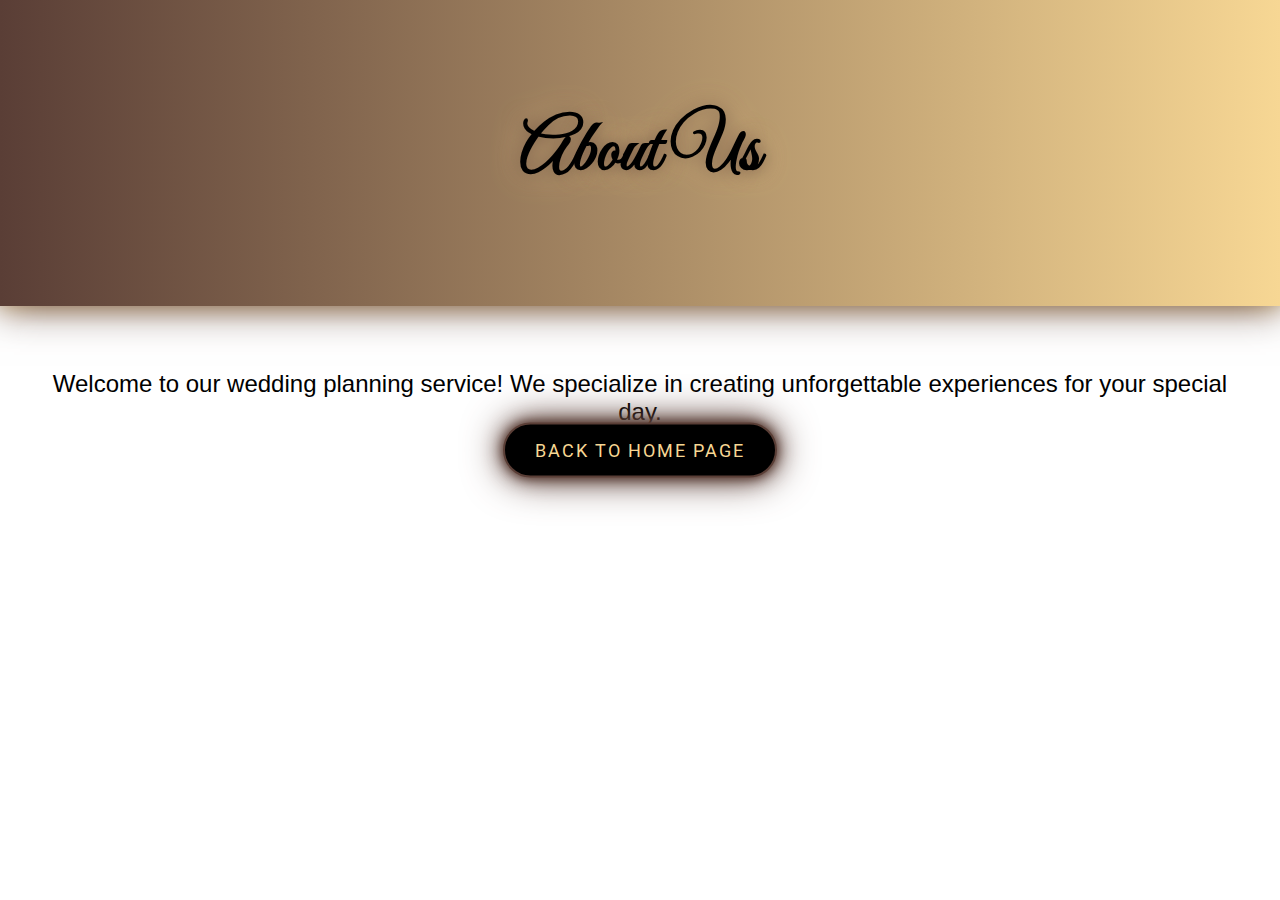
<file: about.html>
<!DOCTYPE html>
<html lang="en">
<head>
    <meta charset="UTF-8">
    <meta name="viewport" content="width=device-width, initial-scale=1.0">
    <title>About Us</title>
    <link rel="stylesheet" href="styles.css">
    <link href="https://fonts.googleapis.com/css2?family=Great+Vibes&family=Roboto:wght@400;700&display=swap" rel="stylesheet">
</head>
<body>
    <header>
        <div class="neon-effect"></div>
        <h1>About Us</h1>
    </header>
    <main>
        <p>Welcome to our wedding planning service! We specialize in creating unforgettable experiences for your special day.</p>
    </main>
    <div class="button-container">
        <a href="index.html">
            <button class="neon-button">Back to Home page</button>
        </a>
    </div>
    <footer>
        <p>&copy; 2025 INIM. All rights reserved.</p>
    </footer>
</body>
</html>
</file>
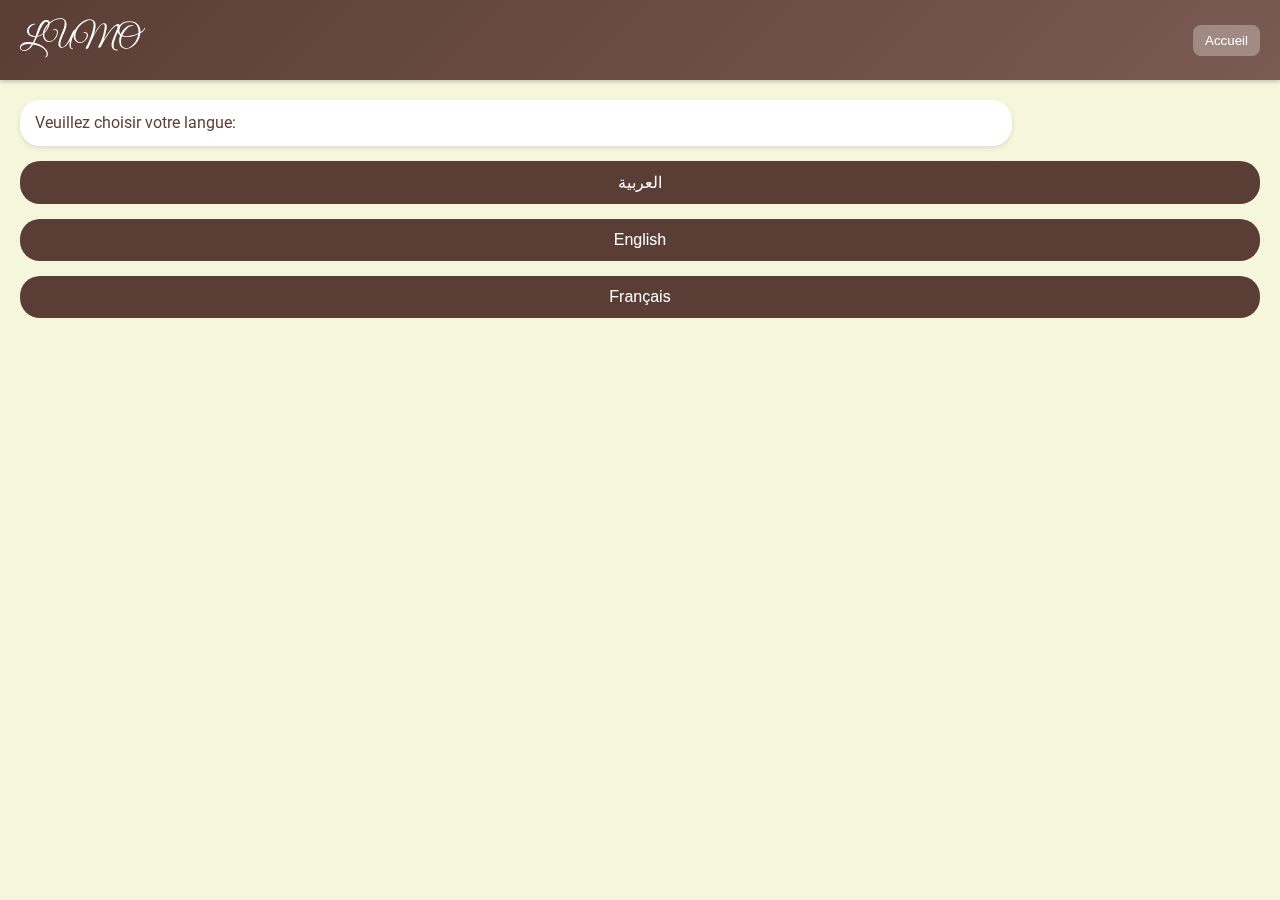
<file: bot2.html>
<!DOCTYPE html>
<html lang="fr" dir="ltr">
<head>
  <meta charset="UTF-8">
  <meta name="viewport" content="width=device-width, initial-scale=1.0">
  <title>مساعد زفاف ذكي</title>
  <link href="https://fonts.googleapis.com/css?family=Great+Vibes|Roboto:400,500&display=swap" rel="stylesheet">
  <style>
    :root {
      --primary: #5a3e36;       /* Main brown color for buttons and accents */
      --secondary: #7a5a52;     /* Slightly lighter brown for hover effect */
      --bg: #F5F5DC;            /* Beige background */
      --text: #5D4037;          /* Dark brown for text */
      --header-bg: linear-gradient(135deg, var(--primary), var(--secondary));
    }
    * {
      box-sizing: border-box;
    }
    body {
      font-family: 'Roboto', sans-serif;
      margin: 0;
      background: var(--bg);
      color: var(--text);
      overflow: hidden;
    }
    /* Full-Screen Chat Container */
    .chat-box {
      position: fixed;
      top: 0;
      left: 0;
      width: 100%;
      height: 100vh;
      background: rgba(245, 245, 220, 0.95);
      backdrop-filter: blur(8px);
      -webkit-backdrop-filter: blur(8px);
      display: flex;
      flex-direction: column;
      overflow: hidden;
    }
    /* Header */
    .chat-header {
      padding: 20px;
      background: var(--header-bg);
      color: #fff;
      display: flex;
      justify-content: space-between;
      align-items: center;
      box-shadow: 0 2px 4px rgba(0,0,0,0.2);
    }
    .chat-header span {
      font-family: 'Great Vibes', cursive;
      font-size: 2em;
    }
    .header-buttons button {
      background: rgba(255, 255, 255, 0.3);
      border: none;
      color: #fff;
      padding: 8px 12px;
      border-radius: 8px;
      cursor: pointer;
      transition: background 0.3s;
    }
    .header-buttons button:hover {
      background: rgba(255, 255, 255, 0.5);
    }
    /* Chat Body */
    .chat-body {
      flex: 1;
      padding: 20px;
      overflow-y: auto;
      background: transparent;
      display: flex;
      flex-direction: column;
      gap: 10px;
    }
    .message {
      padding: 12px 15px;
      border-radius: 20px;
      max-width: 80%;
      font-size: 1em;
      line-height: 1.4;
      word-wrap: break-word;
      animation: fadeInScale 0.3s ease;
    }
    @keyframes fadeInScale {
      from { transform: scale(0.95); opacity: 0; }
      to { transform: scale(1); opacity: 1; }
    }
    .bot-message {
      background: #fff;
      box-shadow: 0 2px 5px rgba(0,0,0,0.1);
      color: var(--text);
    }
    .user-message {
      background: var(--primary);
      color: #fff;
      align-self: flex-end;
    }
    /* Option Buttons */
    .option-btn {
      display: block;
      width: 100%;
      padding: 12px;
      border: none;
      border-radius: 20px;
      background: var(--primary);
      color: #fff;
      font-size: 1em;
      font-weight: 500;
      cursor: pointer;
      transition: background 0.2s, transform 0.2s;
      margin-top: 5px;
    }
    .option-btn:hover {
      background: var(--secondary);
    }
    .option-btn:active {
      transform: scale(0.98);
    }
    /* Container for Initial Options */
    #initialOptions {
      display: flex;
      flex-direction: column;
      gap: 10px;
    }
    /* Typing Indicator */
    .typing-indicator {
      display: flex;
      gap: 4px;
      align-items: center;
      margin: 10px 0;
    }
    .typing-dot {
      width: 8px;
      height: 8px;
      background: #ccc;
      border-radius: 50%;
      animation: bounce 1s infinite;
    }
    @keyframes bounce {
      0%, 100% { transform: translateY(0); }
      50% { transform: translateY(-5px); }
    }
    /* Input Field */
    .email-input {
      width: 100%;
      padding: 12px;
      border: 1px solid #ccc;
      border-radius: 20px;
      font-size: 1em;
      margin-top: 10px;
    }
    .error-message {
      color: #ff4d4d;
      font-size: 0.9em;
      margin-top: 5px;
    }
  </style>
</head>
<body>

<div class="chat-box" id="chatBox">
  <div class="chat-header">
    <span id="chatHeaderText">LUMO</span>
    <div class="header-buttons">
      <button id="homeButton">Accueil</button>
    </div>
  </div>
  <div class="chat-body" id="chatBody">
    <!-- Dynamic chat messages and options will be appended here -->
  </div>
</div>

<script>
  // Global variables
  let currentLanguage = null;
  let languagePromptDisplayed = false;
  let weddingPlan = {}; // Object to store wedding game choices

  // Language translations
  const translations = {
    ar: {
      welcome: "🎉 مرحبا! أنا هنا لمساعدتك في تخطيط حفل الزفاف، من أين نبدأ؟",
      header: "LUMO",
      home: "الرئيسية",
      packages: "عرض الباقات",
      designs: "تصميم الدعوات",
      booking: "حجز موعد",
      tips: "نصائح الزفاف",
      faq: "أسئلة شائعة",
      game: "لعبة تنظيم الحفل",
      back: "رجوع",
      packagesMessage: "🎁 لدينا مجموعة مميزة من الباقات!",
      designMessage: "🎨 لدينا العديد من التصاميم الرائعة!",
      bookingMessage: "📅 متى ترغب في مقابلة الاستشاري؟",
      tipsMessage: "📝 إليك بعض النصائح المفيدة!",
      faqMessage: "❓ هل لديك أسئلة؟ إليك بعض الأسئلة الشائعة:",
      chooseLanguage: "من فضلك اختر لغتك:",
      languages: { ar: "العربية", en: "English", fr: "Français" },
      invalidEmail: "❌ الرجاء إدخال بريد إلكتروني صالح."
    },
    en: {
      welcome: "🎉 Hello! I'm here to help you plan your wedding, where do we start?",
      header: "LUMO",
      home: "Home",
      packages: "View Packages",
      designs: "Design Invitations",
      booking: "Book an Appointment",
      tips: "Wedding Tips",
      faq: "FAQs",
      game: "Plan Your Wedding Game",
      back: "Back",
      packagesMessage: "🎁 We have an amazing range of packages!",
      designMessage: "🎨 We have many wonderful designs!",
      bookingMessage: "📅 When would you like to meet with the consultant?",
      tipsMessage: "📝 Here are some helpful tips!",
      faqMessage: "❓ Do you have any questions? Here are some FAQs:",
      chooseLanguage: "Please choose your language:",
      languages: { ar: "العربية", en: "English", fr: "Français" },
      invalidEmail: "❌ Please enter a valid email."
    },
    fr: {
      welcome: "🎉 Bonjour! Je suis ici pour vous aider à planifier votre mariage, par où commencer?",
      header: "LUMO",
      home: "Accueil",
      packages: "Voir les forfaits",
      designs: "Concevoir les invitations",
      booking: "Prendre rendez-vous",
      tips: "Conseils de mariage",
      faq: "FAQ",
      game: "Jeu d'organisation de mariage",
      back: "Retour",
      packagesMessage: "🎁 Nous avons une gamme de forfaits incroyable!",
      designMessage: "🎨 Nous avons de nombreux designs magnifiques!",
      bookingMessage: "📅 Quand souhaitez-vous rencontrer le consultant?",
      tipsMessage: "📝 Voici quelques conseils utiles!",
      faqMessage: "❓ Avez-vous des questions? Voici quelques FAQ:",
      chooseLanguage: "Veuillez choisir votre langue:",
      languages: { ar: "العربية", en: "English", fr: "Français" },
      invalidEmail: "❌ Veuillez saisir un email valide."
    }
  };

  /* Helper: Create and return a button element with provided text and click callback */
  function createOptionButton(text, callback) {
    const btn = document.createElement("button");
    btn.className = "option-btn";
    btn.textContent = text;
    btn.addEventListener("click", () => {
      btn.style.transform = "scale(0.98)";
      setTimeout(() => { btn.style.transform = ""; }, 150);
      callback();
    });
    return btn;
  }

  /* Helper: Add a message to the chat body */
  function addMessage(text, isUser = false, isKey = false) {
    const chatBody = document.getElementById('chatBody');
    const msgDiv = document.createElement('div');
    msgDiv.className = `message ${isUser ? 'user-message' : 'bot-message'}`;
    if (isKey && !currentLanguage) {
      msgDiv.textContent = translations["fr"].chooseLanguage;
      msgDiv.classList.add("language-prompt");
    } else {
      msgDiv.textContent = text;
    }
    chatBody.appendChild(msgDiv);
    chatBody.scrollTop = chatBody.scrollHeight;
  }

  /* Helper: Remove all option buttons from chat body */
  function removeOptionButtons() {
    document.querySelectorAll('#chatBody .option-btn').forEach(btn => btn.remove());
  }

  /* Language selection UI */
  function showLanguageSelection() {
    const chatBody = document.getElementById("chatBody");
    chatBody.innerHTML = "";
    if (!languagePromptDisplayed) {
      addMessage("", false, true);
      languagePromptDisplayed = true;
    }
    const langOptions = translations["fr"].languages;
    Object.keys(langOptions).forEach(lang => {
      const btn = createOptionButton(langOptions[lang], () => selectLanguage(lang));
      chatBody.appendChild(btn);
    });
  }

  /* Set the selected language and update header texts */
  function selectLanguage(lang) {
    currentLanguage = lang;
    document.documentElement.lang = lang;
    document.documentElement.dir = (lang === 'ar') ? 'rtl' : 'ltr';
    document.getElementById('chatHeaderText').textContent = translations[lang].header;
    document.getElementById('homeButton').textContent = translations[lang].home;
    // Remove any language prompt messages
    document.querySelectorAll('.language-prompt').forEach(el => el.remove());
    removeOptionButtons();
    addMessage(translations[lang].welcome);
    showInitialOptions();
  }

  /* Reset language selection */
  function goHome() {
    currentLanguage = null;
    languagePromptDisplayed = false;
    document.getElementById('chatHeaderText').textContent = translations["fr"].header;
    document.getElementById('homeButton').textContent = translations["fr"].home;
    document.getElementById("chatBody").innerHTML = "";
    showLanguageSelection();
  }

  /* Show initial options for the chatbot */
  function showInitialOptions() {
    const chatBody = document.getElementById('chatBody');
    const optionsDiv = document.createElement("div");
    optionsDiv.id = "initialOptions";
    optionsDiv.appendChild(createOptionButton(translations[currentLanguage].packages, showPackages));
    optionsDiv.appendChild(createOptionButton(translations[currentLanguage].designs, showDesigns));
    optionsDiv.appendChild(createOptionButton(translations[currentLanguage].booking, startBooking));
    optionsDiv.appendChild(createOptionButton(translations[currentLanguage].tips, showTips));
    optionsDiv.appendChild(createOptionButton(translations[currentLanguage].faq, askAboutWedding));
    optionsDiv.appendChild(createOptionButton(translations[currentLanguage].game, planWeddingGame));
    optionsDiv.appendChild(createOptionButton(translations[currentLanguage].back, goHome));
    chatBody.appendChild(optionsDiv);
  }

  /* Typing Indicator */
  function showTypingIndicator() {
    const typingDiv = document.createElement('div');
    typingDiv.className = 'typing-indicator';
    typingDiv.innerHTML = '<div class="typing-dot"></div><div class="typing-dot"></div><div class="typing-dot"></div>';
    document.getElementById('chatBody').appendChild(typingDiv);
  }
  function hideTypingIndicator() {
    const typingDiv = document.querySelector('.typing-indicator');
    if (typingDiv) typingDiv.remove();
  }

  /* Packages section */
  function showPackages() {
    showTypingIndicator();
    setTimeout(() => {
      hideTypingIndicator();
      addMessage(translations[currentLanguage].packagesMessage);
      const packages = {
        ar: [
          '🎀 الباقة الأساسية - 5000 د.ج',
          '🎀 الباقة الفاخرة - 8000 د.ج',
          '🎀 الباقة الملكية - 12000 د.ج'
        ],
        en: [
          '🎀 Basic Package - 5000 DZD',
          '🎀 Premium Package - 8000 DZD',
          '🎀 Royal Package - 12000 DZD'
        ],
        fr: [
          '🎀 Forfait de base - 5000 DZD',
          '🎀 Forfait premium - 8000 DZD',
          '🎀 Forfait royal - 12000 DZD'
        ]
      };
      packages[currentLanguage].forEach(pkg => {
        const btn = createOptionButton(pkg, () => selectPackage(pkg));
        document.getElementById('chatBody').appendChild(btn);
      });
    }, 1000);
  }
  function selectPackage(pkg) {
    addMessage(pkg.split(' - ')[0], true);
    const responses = {
      ar: [
        `💌 ممتاز! سنقوم بإرسال تفاصيل ${pkg} لبريدك الإلكتروني.`,
        `📧 رائع! استعد لاستلام تفاصيل ${pkg} على بريدك الإلكتروني.`,
        `✅ تم اختيار ${pkg.split(' - ')[0]}! ستصلك التفاصيل قريباً.`
      ],
      en: [
        `💌 Great! We'll send the details of ${pkg} to your email.`,
        `📧 Awesome! Get ready to receive details of ${pkg} in your email.`,
        `✅ You selected ${pkg.split(' - ')[0]}! Details will follow soon.`
      ],
      fr: [
        `💌 Super! Nous enverrons les détails de ${pkg} à votre email.`,
        `📧 Génial! Préparez-vous à recevoir les détails de ${pkg} par email.`,
        `✅ Vous avez choisi ${pkg.split(' - ')[0]}! Les détails suivront bientôt.`
      ]
    };
    addMessage(getRandomItem(responses[currentLanguage]));
    addMessage(
      currentLanguage === 'ar'
        ? '📧 الرجاء إدخال بريدك الإلكتروني:'
        : currentLanguage === 'en'
        ? '📧 Please enter your email:'
        : '📧 Veuillez saisir votre email:'
    );
    const input = document.createElement('input');
    input.type = 'email';
    input.placeholder = 'example@email.com';
    input.className = 'email-input';
    input.addEventListener('keypress', (e) => {
      if (e.key === 'Enter') {
        if (!validateEmail(input.value)) {
          showError(translations[currentLanguage].invalidEmail);
        } else {
          clearError();
          confirmEmail(input.value);
          input.remove();
        }
      }
    });
    document.getElementById('chatBody').appendChild(input);
  }
  function validateEmail(email) {
    const regex = /\S+@\S+\.\S+/;
    return regex.test(email);
  }
  function showError(message) {
    clearError();
    const errorDiv = document.createElement('div');
    errorDiv.className = 'error-message';
    errorDiv.textContent = message;
    document.getElementById('chatBody').appendChild(errorDiv);
  }
  function clearError() {
    document.querySelectorAll('.error-message').forEach(el => el.remove());
  }
  function confirmEmail(email) {
    addMessage(email, true);
    const responses = {
      ar: [
        '✅ تم الإرسال! ستستلم التفاصيل خلال دقائق.',
        '📬 بريدك تم تأكيده وسيصلك كل جديد قريباً.'
      ],
      en: [
        '✅ Sent! You will receive the details shortly.',
        '📬 Your email has been confirmed. Stay tuned for updates.'
      ],
      fr: [
        '✅ Envoyé! Vous recevrez les détails sous peu.',
        '📬 Votre email a été confirmé. Restez à l’écoute pour plus d’informations.'
      ]
    };
    addMessage(getRandomItem(responses[currentLanguage]));
  }
  /* Designs section */
  function showDesigns() {
    showTypingIndicator();
    setTimeout(() => {
      hideTypingIndicator();
      addMessage(translations[currentLanguage].designMessage);
      const designs = {
        ar: ['🖼️ تصميم كلاسيكي', '🖼️ تصميم عصري', '🖼️ تصميم مخصص'],
        en: ['🖼️ Classic Design', '🖼️ Modern Design', '🖼️ Custom Design'],
        fr: ['🖼️ Design classique', '🖼️ Design moderne', '🖼️ Design personnalisé']
      };
      designs[currentLanguage].forEach(design => {
        const btn = createOptionButton(design, () => selectDesign(design));
        document.getElementById('chatBody').appendChild(btn);
      });
    }, 1000);
  }
  function selectDesign(design) {
    addMessage(design, true);
    const responses = {
      ar: [
        '✨ سنقوم بتصميم نموذج مبدئي خلال 24 ساعة!',
        '🚀 تصميمك المبدئي في الطريق خلال يومين!'
      ],
      en: [
        '✨ Your prototype will be ready within 24 hours!',
        '🚀 Your design is on its way and will be ready in two days!'
      ],
      fr: [
        '✨ Votre prototype sera prêt sous 24 heures!',
        '🚀 Votre design est en route et sera prêt en deux jours!'
      ]
    };
    addMessage(getRandomItem(responses[currentLanguage]));
  }
  /* Booking section */
  function startBooking() {
    showTypingIndicator();
    setTimeout(() => {
      hideTypingIndicator();
      addMessage(translations[currentLanguage].bookingMessage);
      const dates = {
        ar: ['غدًا', 'بعد غد', 'الأسبوع القادم'],
        en: ['Tomorrow', 'The day after tomorrow', 'Next week'],
        fr: ['Demain', 'Après-demain', 'La semaine prochaine']
      };
      dates[currentLanguage].forEach(date => {
        const btn = createOptionButton(date, () => confirmDate(date));
        document.getElementById('chatBody').appendChild(btn);
      });
    }, 1000);
  }
  function confirmDate(date) {
    addMessage(date, true);
    const responses = {
      ar: [
        `🕒 تم الحجز! سنتواصل معك في ${date} الساعة 4 مساءً.`,
        `📆 موعدك مع الاستشاري في ${date} تم تأكيده.`
      ],
      en: [
        `🕒 Booked! We will contact you on ${date} at 4 PM.`,
        `📆 Your appointment with the consultant on ${date} is confirmed.`
      ],
      fr: [
        `🕒 Réservé! Nous vous contacterons ${date} à 16h.`,
        `📆 Votre rendez-vous avec le consultant ${date} est confirmé.`
      ]
    };
    addMessage(getRandomItem(responses[currentLanguage]));
  }
  /* Wedding Tips section */
  function showTips() {
    showTypingIndicator();
    setTimeout(() => {
      hideTypingIndicator();
      addMessage(translations[currentLanguage].tipsMessage);
      const tips = {
        ar: [
          "🎊 تأكد من تحديد ميزانية واضحة لحفل الزفاف.",
          "🎊 قم بإنشاء قائمة الضيوف مبكرًا لتسهيل التخطيط.",
          "🎊 اختر مكانًا يناسب عدد الضيوف والميزانية.",
          "🎊 لا تنسى توثيق اللحظات الجميلة مع مصور محترف."
        ],
        en: [
          "🎊 Make sure to set a clear budget for your wedding.",
          "🎊 Create your guest list early to ease planning.",
          "🎊 Choose a venue that fits your guest count and budget.",
          "🎊 Don’t forget to capture beautiful moments with a professional photographer."
        ],
        fr: [
          "🎊 Assurez-vous de définir un budget clair pour votre mariage.",
          "🎊 Établissez votre liste d'invités tôt pour faciliter l'organisation.",
          "🎊 Choisissez un lieu qui correspond au nombre d'invités et au budget.",
          "🎊 N'oubliez pas de capturer les moments précieux avec un photographe professionnel."
        ]
      };
      tips[currentLanguage].forEach(tip => addMessage(tip));
    }, 1000);
  }
  /* FAQ section */
  function askAboutWedding() {
    showTypingIndicator();
    setTimeout(() => {
      hideTypingIndicator();
      addMessage(translations[currentLanguage].faqMessage);
      const questions = {
        ar: [
          "ما هي أفضل الباقات المتاحة؟",
          "كيف يمكنني حجز موعد؟",
          "ما هي خيارات تصميم الدعوات؟"
        ],
        en: [
          "What are the best available packages?",
          "How do I book an appointment?",
          "What are the invitation design options?"
        ],
        fr: [
          "Quels sont les meilleurs forfaits disponibles?",
          "Comment puis-je prendre rendez-vous?",
          "Quelles sont les options de conception des invitations?"
        ]
      };
      questions[currentLanguage].forEach(question => {
        const btn = createOptionButton(question, () => respondToQuestion(question));
        document.getElementById('chatBody').appendChild(btn);
      });
    }, 1000);
  }
  function respondToQuestion(question) {
    addMessage(question, true);
    let response = "";
    if (question === (currentLanguage === 'ar' ? "ما هي أفضل الباقات المتاحة؟" : currentLanguage === 'en' ? "What are the best available packages?" : "Quels sont les meilleurs forfaits disponibles?")) {
      response = currentLanguage === 'ar'
        ? getRandomItem(["🎁 لدينا ثلاث باقات: الأساسية، الفاخرة، والملكية. يمكنك اختيار ما يناسبك!", "🎉 خياراتنا متنوعة لتلبية احتياجاتك، اختر من الباقات الأساسية والفاخرة والملكية."])
        : currentLanguage === 'en'
        ? getRandomItem(["🎁 We offer three packages: Basic, Premium, and Royal. Choose the one that suits you best!", "🎉 Our options are varied to meet your needs. Select from Basic, Premium, or Royal packages."])
        : getRandomItem(["🎁 Nous proposons trois forfaits : de base, premium et royal. Choisissez celui qui vous convient le mieux!", "🎉 Nos options sont variées pour répondre à vos besoins, choisissez parmi les forfaits de base, premium ou royal."]);
    } else if (question === (currentLanguage === 'ar' ? "كيف يمكنني حجز موعد؟" : currentLanguage === 'en' ? "How do I book an appointment?" : "Comment puis-je prendre rendez-vous?")) {
      response = currentLanguage === 'ar'
        ? getRandomItem(["📅 يمكنك حجز موعد من خلال الضغط على زر 'حجز موعد' واختيار التاريخ.", "⏰ حجز الموعد سهل، فقط اضغط على 'حجز موعد' واتبع التعليمات."])
        : currentLanguage === 'en'
        ? getRandomItem(["📅 You can book an appointment by clicking the 'Book an Appointment' button and selecting a date.", "⏰ Booking is easy, just click 'Book an Appointment' and follow the instructions."])
        : getRandomItem(["📅 Vous pouvez prendre rendez-vous en cliquant sur 'Prendre rendez-vous' et en sélectionnant une date.", "⏰ La réservation est simple, cliquez sur 'Prendre rendez-vous' et suivez les instructions."]);
    } else if (question === (currentLanguage === 'ar' ? "ما هي خيارات تصميم الدعوات؟" : currentLanguage === 'en' ? "What are the invitation design options?" : "Quelles sont les options de conception des invitations?")) {
      response = currentLanguage === 'ar'
        ? getRandomItem(["🎨 لدينا تصاميم كلاسيكية، عصرية، ومخصصة حسب رغبتك.", "🖌️ خيارات تصميم الدعوات لدينا تشمل النمط الكلاسيكي والعصري، ويمكن تخصيصها بالكامل."])
        : currentLanguage === 'en'
        ? getRandomItem(["🎨 We offer Classic, Modern, and Custom invitation designs.", "🖌️ Our invitation design options include Classic and Modern styles, fully customizable."])
        : getRandomItem(["🎨 Nous proposons des designs classiques, modernes et personnalisés.", "🖌️ Nos options de conception des invitations incluent des styles classiques et modernes, entièrement personnalisables."]);
    } else {
      response = currentLanguage === 'ar'
        ? "🤔 عذرًا، لا أستطيع مساعدتك في ذلك."
        : currentLanguage === 'en'
        ? "🤔 Sorry, I can't assist with that."
        : "🤔 Désolé, je ne peux pas vous aider avec cela.";
    }
    addMessage(response);
  }
  /* Wedding Game: Interactive wedding planning */
  function planWeddingGame() {
    weddingPlan = {};
    addMessage(
      currentLanguage === 'ar'
        ? "🎮 مرحبًا بك في لعبة تنظيم حفل الزفاف التفاعلية!"
        : currentLanguage === 'en'
        ? "🎮 Welcome to the interactive wedding planning game!"
        : "🎮 Bienvenue dans le jeu interactif d'organisation de mariage!"
    );
    addMessage(
      currentLanguage === 'ar'
        ? "لنبدأ أولاً، اختر المكان المثالي لإقامة الحفل:"
        : currentLanguage === 'en'
        ? "Let's start by choosing the perfect venue for the wedding:"
        : "Commençons par choisir le lieu idéal pour le mariage:"
    );
    removeOptionButtons();
    const venues = {
      ar: ["قاعة فخمة", "حديقة رومانسية", "شاطئ البحر", "فندق خمس نجوم"],
      en: ["Luxurious Hall", "Romantic Garden", "Beachside", "Five Star Hotel"],
      fr: ["Salle luxueuse", "Jardin romantique", "Bord de mer", "Hôtel cinq étoiles"]
    };
    venues[currentLanguage].forEach(venue => {
      const btn = createOptionButton(venue, () => selectVenue(venue));
      document.getElementById('chatBody').appendChild(btn);
    });
  }
  function selectVenue(venue) {
    weddingPlan.venue = venue;
    addMessage(`${currentLanguage === 'ar' ? "لقد اخترت:" : currentLanguage === 'en' ? "You chose:" : "Vous avez choisi:"} ${venue}`, true);
    removeOptionButtons();
    addMessage(
      currentLanguage === 'ar'
        ? "الآن اختر لون الديكور المفضل:"
        : currentLanguage === 'en'
        ? "Now choose your preferred decor color:"
        : "Choisissez maintenant la couleur de décoration préférée:"
    );
    const decors = {
      ar: ["وردي", "أزرق", "ذهبي", "أخضر"],
      en: ["Pink", "Blue", "Gold", "Green"],
      fr: ["Rose", "Bleu", "Doré", "Vert"]
    };
    decors[currentLanguage].forEach(decor => {
      const btn = createOptionButton(decor, () => selectDecor(decor));
      document.getElementById('chatBody').appendChild(btn);
    });
  }
  function selectDecor(decor) {
    weddingPlan.decor = decor;
    addMessage(`${currentLanguage === 'ar' ? "لقد اخترت:" : currentLanguage === 'en' ? "You chose:" : "Vous avez choisi:"} ${decor}`, true);
    removeOptionButtons();
    addMessage(
      currentLanguage === 'ar'
        ? "اختر نوع الكعكة لليلة الزفاف:"
        : currentLanguage === 'en'
        ? "Choose the type of wedding cake:"
        : "Choisissez le type de gâteau de mariage:"
    );
    const cakes = {
      ar: ["كعكة تقليدية", "كعكة حديثة", "كعكة الفواكه", "كعكة الشوكولاتة"],
      en: ["Traditional Cake", "Modern Cake", "Fruit Cake", "Chocolate Cake"],
      fr: ["Gâteau traditionnel", "Gâteau moderne", "Gâteau aux fruits", "Gâteau au chocolat"]
    };
    cakes[currentLanguage].forEach(cake => {
      const btn = createOptionButton(cake, () => selectCake(cake));
      document.getElementById('chatBody').appendChild(btn);
    });
  }
  function selectCake(cake) {
    weddingPlan.cake = cake;
    addMessage(`${currentLanguage === 'ar' ? "لقد اخترت:" : currentLanguage === 'en' ? "You chose:" : "Vous avez choisi:"} ${cake}`, true);
    removeOptionButtons();
    displayWeddingPlan();
  }
  function displayWeddingPlan() {
    addMessage(
      currentLanguage === 'ar'
        ? "✨ إليك خطة زفافك المثالية:"
        : currentLanguage === 'en'
        ? "✨ Here is your ideal wedding plan:"
        : "✨ Voici votre plan de mariage idéal:"
    );
    addMessage(`${currentLanguage === 'ar' ? "المكان:" : currentLanguage === 'en' ? "Venue:" : "Lieu:"} ${weddingPlan.venue}`);
    addMessage(`${currentLanguage === 'ar' ? "الديكور:" : currentLanguage === 'en' ? "Decor:" : "Décor:"} ${weddingPlan.decor}`);
    addMessage(`${currentLanguage === 'ar' ? "الكعكة:" : currentLanguage === 'en' ? "Cake:" : "Gâteau:"} ${weddingPlan.cake}`);
    addMessage(
      currentLanguage === 'ar'
        ? "🎉 تهانينا! لقد قمت بتنظيم حفل زفاف أحلامك!"
        : currentLanguage === 'en'
        ? "🎉 Congratulations! You've planned your dream wedding!"
        : "🎉 Félicitations! Vous avez planifié le mariage de vos rêves!"
    );
  }
  document.getElementById("homeButton").addEventListener("click", goHome);
  // When the site refreshes, display the language selection screen as the main page.
  window.addEventListener('DOMContentLoaded', () => {
    showLanguageSelection();
  });
  // Helper function to get a random item from an array.
  function getRandomItem(arr) {
    return arr[Math.floor(Math.random() * arr.length)];
  }
</script>

</body>
</html>
</file>
<file: styles.css>
body {
    font-family: 'Montserrat', sans-serif;
    margin: 0;
    padding: 0;
    overflow: hidden; /* منع ظهور أشرطة التمرير أثناء التحريك */
    animation: backgroundAnimation 10s ease infinite; /* خلفية متحركة */
}

/* خلفية متحركة */
@keyframes backgroundAnimation {
    0% {
        background-color: #1a1a1a; /* خلفية داكنة */
        background-image: linear-gradient(135deg, #5a3e36, #f7d794);
    }
    50% {
        background-color: #2a2a2a; /* خلفية أفتح قليلاً */
        background-image: linear-gradient(135deg, #5a3e36, #f7d794);
    }
    100% {
        background-color: #1a1a1a; /* خلفية داكنة */
        background-image: linear-gradient(135deg, #5a3e36, #f7d794);
    }
}

header {
    text-align: center;
    padding: 60px 0; /* زيادة الحشو */
    background: linear-gradient(90deg, #5a3e36, #f7d794); /* تدرج لوني من الوردي النيون إلى الأصفر */
    box-shadow: 0 0 30px #5a3e36, 0 0 10px #f7d794; /* تأثير النيون */
    animation: pulse 2s infinite; /* تحريك النبض */
}

@keyframes pulse {
    0%, 100% {
        transform: scale(1);
    }
    50% {
        transform: scale(1.05);
    }
}

h1 {
    font-family: 'Great Vibes', cursive; /* خط أنيق */
    font-size: 4.5em; /* زيادة حجم الخط */
    text-shadow: 0 0 20px #5a3e36, 0 0 30px #f7d794; /* تأثير النيون */
    animation: fadeIn 1s ease-in-out; /* تحريك الظهور التدريجي */
}

@keyframes fadeIn {
    from {
        opacity: 0;
        transform: translateY(-20px);
    }
    to {
        opacity: 1;
        transform: translateY(0);
    }
}

main {
    padding: 20px;
    text-align: center;
    font-size: 1.5em;
    margin: 20px;
    background-color: rgba(255, 255, 255, 0.1); /* خلفية شبه شفافة */
    border-radius: 10px;
    box-shadow: 0 0 10px rgba(255, 255, 255, 0.2);
    animation: slideIn 1s ease; /* تحريك الانزلاق */
}

@keyframes slideIn {
    from {
        opacity: 0;
        transform: translateY(20px);
    }
    to {
        opacity: 1;
        transform: translateY(0);
    }
}

.animated-text {
    animation: textAnimation 1.5s ease forwards; /* تحريك النص ثلاثي الأبعاد */
    opacity: 0; /* بداية مخفية */
}

@keyframes textAnimation {
    0% {
        opacity: 0;
        transform: translateZ(-100px) rotateY(90deg); /* بداية خارج الشاشة مع دوران */
    }
    100% {
        opacity: 1;
        transform: translateZ(0) rotateY(0); /* نهاية في مكانها الطبيعي */
    }
}

footer {
    text-align: center;
    padding: 30px; /* زيادة الحشو */
    background-color: #333;
    color: #f7d794; /* لون النص الأصفر */
    font-size: 1.2em; /* زيادة حجم الخط */
    box-shadow: 0 -2px 20px rgba(255, 255, 255, 0.3); /* تأثير الظل */
    animation: slideInFooter 1s ease-in-out; /* تحريك الانزلاق */
    opacity: 0; /* بداية مخفية */
    animation-fill-mode: forwards; /* الحفاظ على الحالة النهائية */
    animation-delay: 1s; /* تأخير لتحميل المحتوى أولاً */
}

@keyframes slideInFooter {
    0% {
        opacity: 0;
        transform: translateY(20px);
    }
    100% {
        opacity: 1;
        transform: translateY(0);
    }
}

footer p {
    text-shadow: 0 0 10px #f7d794, 0 0 20px #f7d794; /* تأثير النيون */
}

/* تأثير التحويم على header */
header:hover {
    box-shadow: 0 0 40px #5a3e36, 0 0 20px #f7d794; /* زيادة تأثير النيون عند التحويم */
    transition: box-shadow 0.3s ease; /* انتقال سلس */
}

/* حاوية الأزرار */
.button-container {
    position: absolute;
    top: 50%;
    left: 50%;
    transform: translate(-50%, -50%);
    text-align: center;
    z-index: 2; /* التأكد من أن الأزرار فوق الفيديو */
    width: 100%; /* التأكد من أن الحاوية تأخذ العرض الكامل */
}

/* أنماط أزرار النيون */
.neon-button {
    background-color: black;
    border: 2px solid #5a3e36;
    color: #f7d794;
    padding: 15px 30px;
    margin: 10px;
    font-size: 18px;
    font-family: 'Roboto', sans-serif;
    text-transform: uppercase;
    letter-spacing: 2px;
    cursor: pointer;
    border-radius: 50px;
    box-shadow: 0 0 10px #5a3e36, 0 0 20px #5a3e36, 0 0 40px #5a3e36;
    transition: all 0.3s ease;
}

/* تأثير التحويم على أزرار النيون */
.neon-button:hover {
    background-color: #5a3e36;
    color: #0d0d0d;
    box-shadow: 0 0 20px #5a3e36, 0 0 40px #5a3e36, 0 0 80px #5a3e36;
    transform: scale(1.1);
}

/* Media Queries للأجهزة المحمولة */
@media only screen and (max-width: 768px) {
    h1 {
        font-size: 2.5em; /* تصغير حجم الخط للشاشات الصغيرة */
    }

    main {
        font-size: 1.2em; /* تصغير حجم الخط للشاشات الصغيرة */
        margin: 10px; /* تقليل الهوامش */
    }

    .neon-button {
        padding: 10px 20px; /* تصغير حجم الأزرار */
        font-size: 16px; /* تصغير حجم الخط في الأزرار */
    }

    .button-container {
        top: 40%; /* تعديل الموضع للأجهزة المحمولة */
    }

    footer {
        padding: 20px; /* تقليل الحشو */
        font-size: 1em; /* تصغير حجم الخط */
    }
}

@media only screen and (max-width: 480px) {
    h1 {
        font-size: 2em; /* تصغير حجم الخط أكثر للشاشات الصغيرة جدًا */
    }

    main {
        font-size: 1em; /* تصغير حجم الخط أكثر */
    }

    .neon-button {
        padding: 8px 16px; /* تصغير حجم الأزرار أكثر */
        font-size: 14px; /* تصغير حجم الخط أكثر */
    }

    .button-container {
        top: 30%; /* تعديل الموضع أكثر */
    }

    footer {
        padding: 15px; /* تقليل الحشو أكثر */
        font-size: 0.9em; /* تصغير حجم الخط أكثر */
    }
}
</file>
